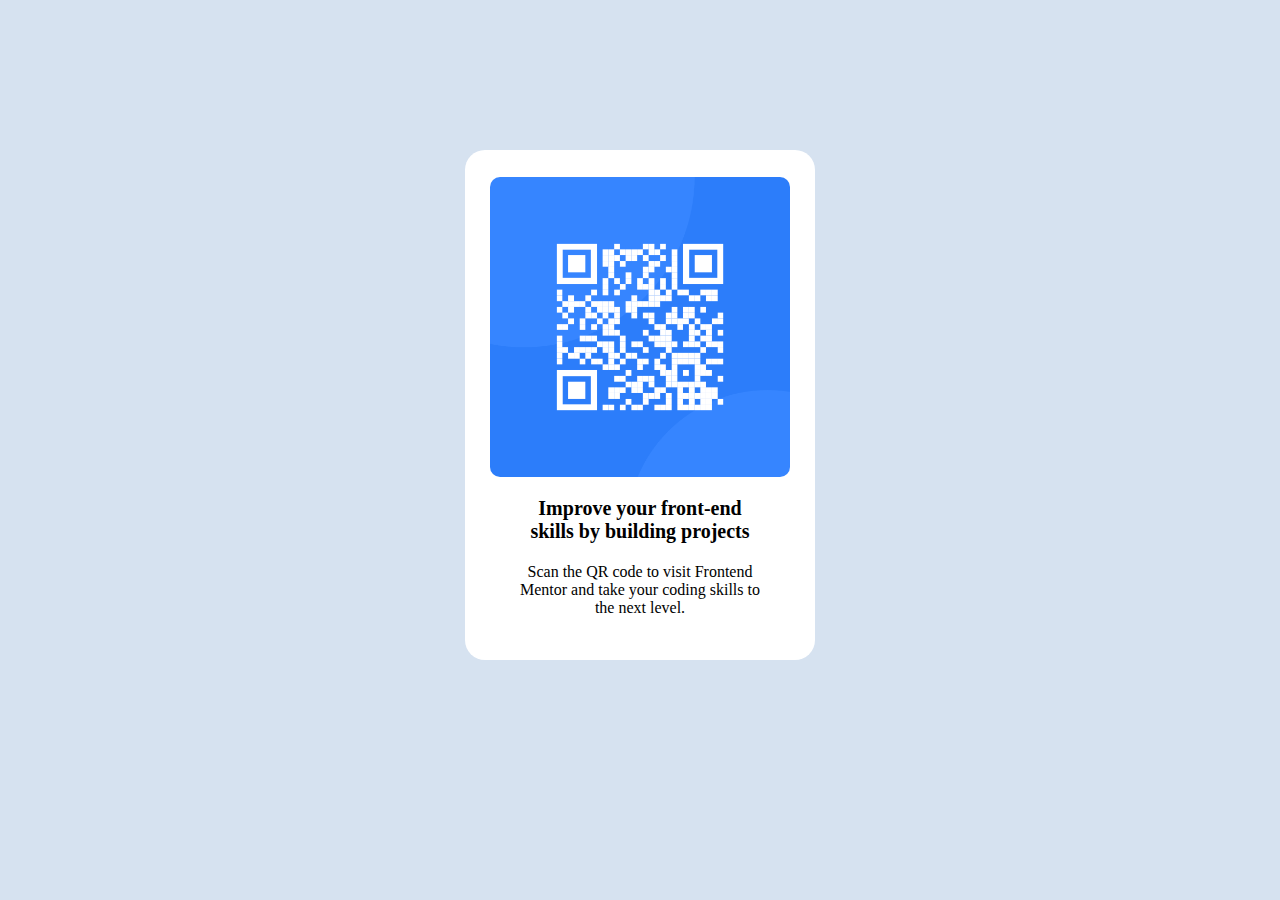
<file: index.html>
<!DOCTYPE html>
<html lang="en">
<head>
  <meta charset="UTF-8">
  <meta name="viewport" content="width=device-width, initial-scale=1.0"> <!-- displays site properly based on user's device -->

  <link rel="icon" type="image/png" sizes="32x32" href="./images/favicon-32x32.png">
  <link rel="stylesheet" href="style.css">
  <title>Frontend Mentor | QR code component</title>

  
 
</head>
<body>
<div class="card">
  
    <img src="image-qr-code.png" alt="qr-code">
  
  <div class="text">
    <p class="heading">Improve your front-end <br> skills by building projects</p>
  <p>Scan the QR code to visit Frontend <br>Mentor and take your coding skills to <br>the next level.</p>

</div>

</body>
</html>
</file>
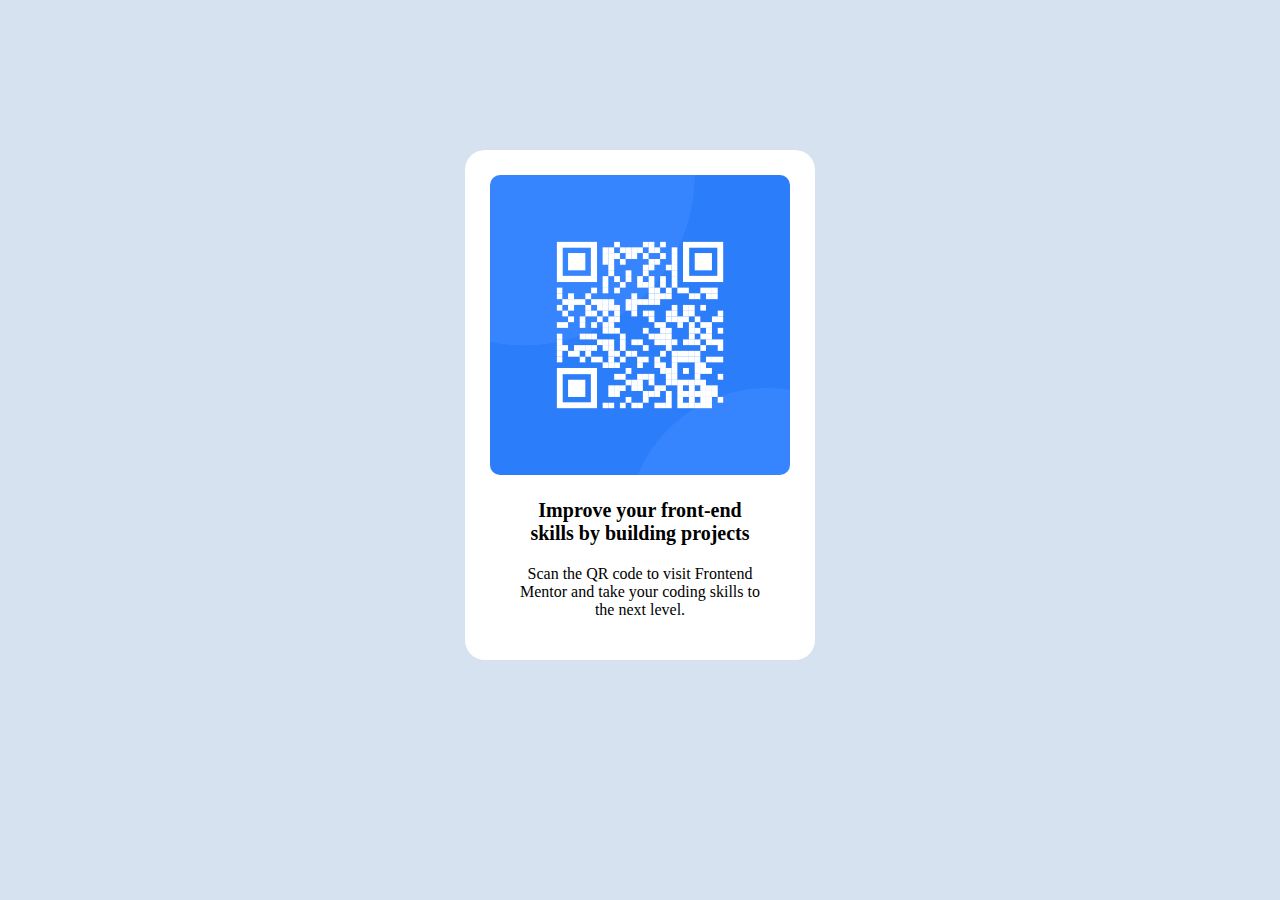
<file: qr-code-component-main/index.html>
<!DOCTYPE html>
<html lang="en">
<head>
  <meta charset="UTF-8">
  <meta name="viewport" content="width=device-width, initial-scale=1.0"> <!-- displays site properly based on user's device -->

  <link rel="icon" type="image/png" sizes="32x32" href="./images/favicon-32x32.png">
  <link rel="stylesheet" href="style.css">
  <title>Frontend Mentor | QR code component</title>

  
 
</head>
<body>
<div class="card">
  <div>
    <img src="./images/image-qr-code.png" alt="qr-code">
  </div>
  <div class="text">
    <p class="heading">Improve your front-end <br> skills by building projects</p>
  <p>Scan the QR code to visit Frontend <br>Mentor and take your coding skills to <br>the next level.</p>

</div>

</body>
</html>
</file>
<file: style.css>
body{
    background-color: hsl(212, 45%, 89%);
}
.card{
    height: 510px;
    background-color: white;
    width: 350px;
    display: flex;
    align-items: center;
    justify-content: center;
    margin-left: auto;
    margin-right: auto;
    margin-top: 150px;
    margin-bottom: 100px;
    border-radius: 20px;
    flex-direction: column;
    
}
img{
    height: 300px;
    width: 300px;
   
    border-radius: 10px;
}
.heading{
    font-weight: 600;
    font-size: 20px;
}
.text{
    text-align: center;
}
@media screen and (max-width: 320px) {
   .card{
    width: 300px;
    height: 550px;
   }
   img{
    height: 300px;
    width: 270px;
   }
    
}
</file>
<file: qr-code-component-main/style.css>
body{
    background-color: hsl(212, 45%, 89%);
}
.card{
    height: 510px;
    background-color: white;
    width: 350px;
    display: flex;
    align-items: center;
    justify-content: center;
    margin-left: auto;
    margin-right: auto;
    margin-top: 150px;
    margin-bottom: 100px;
    border-radius: 20px;
    flex-direction: column;
    
}
img{
    height: 300px;
    width: 300px;
   
    border-radius: 10px;
}
.heading{
    font-weight: 600;
    font-size: 20px;
}
.text{
    text-align: center;
}
@media screen and (max-width: 320px) {
   .card{
    width: 300px;
    height: 550px;
   }
   img{
    height: 300px;
    width: 270px;
   }
    
}
</file>
